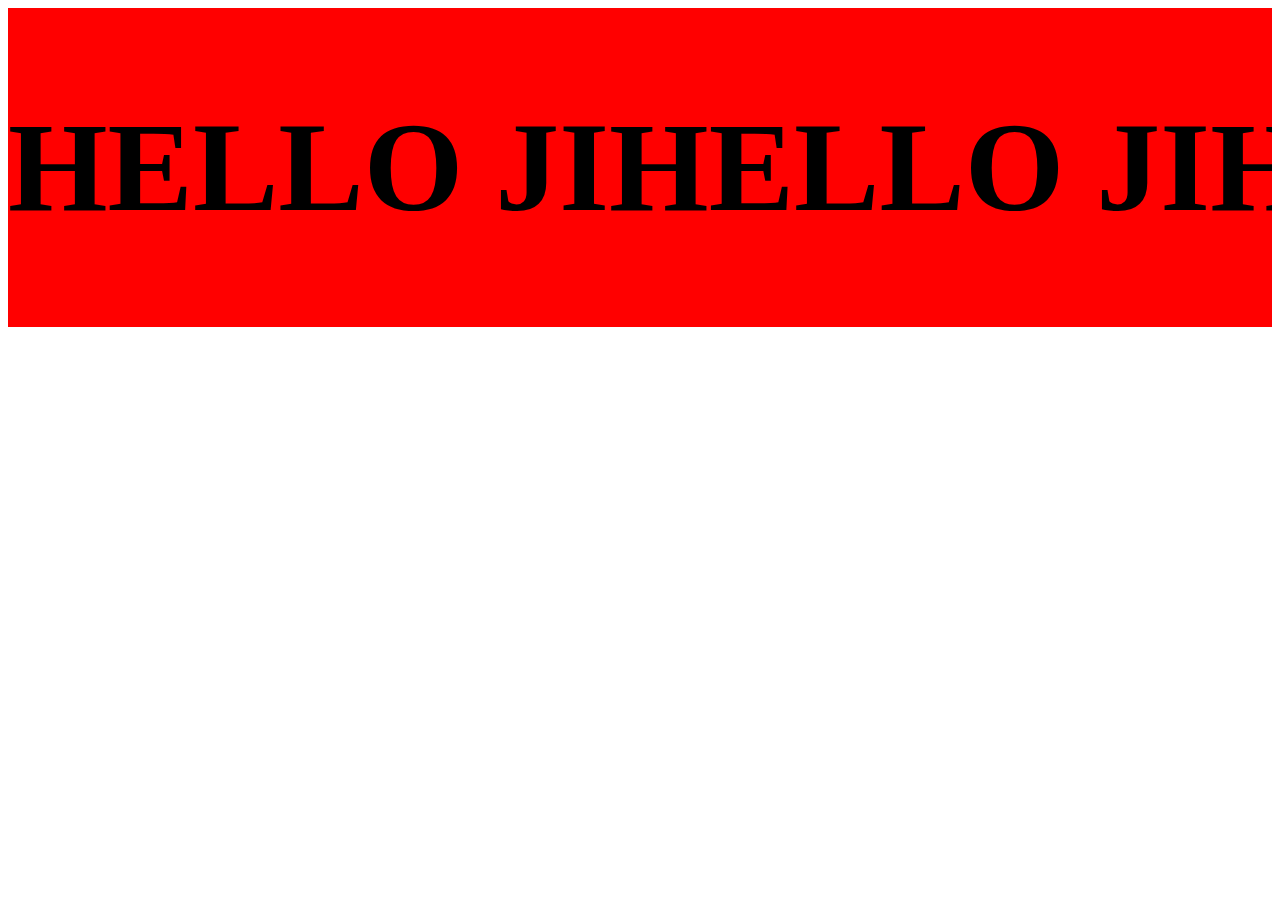
<file: abcd.html>
<!DOCTYPE html>
<html lang="en">
<head>
    <meta charset="UTF-8">
    <meta http-equiv="X-UA-Compatible" content="IE=edge">
    <meta name="viewport" content="width=device-width, initial-scale=1.0">
    <title>Document</title>
    <style>
        .text{
            width: 100%;
            overflow: auto;
            display: flex;
            background-color: red;
        }
        h1{
            white-space: nowrap;
            font-family: "Aeonik";
            text-transform: uppercase;
            font-weight: 900;
            font-size: 10vw;
        }
    </style>
</head>
<body>
    <div class="text">
        <h1>hello ji</h1>
        <h1>hello ji</h1>
        <h1>hello ji</h1>
        <h1>hello ji</h1>
        <h1>hello ji</h1>
        <h1>hello ji</h1>
    </div>
</body>
</html>
</file>
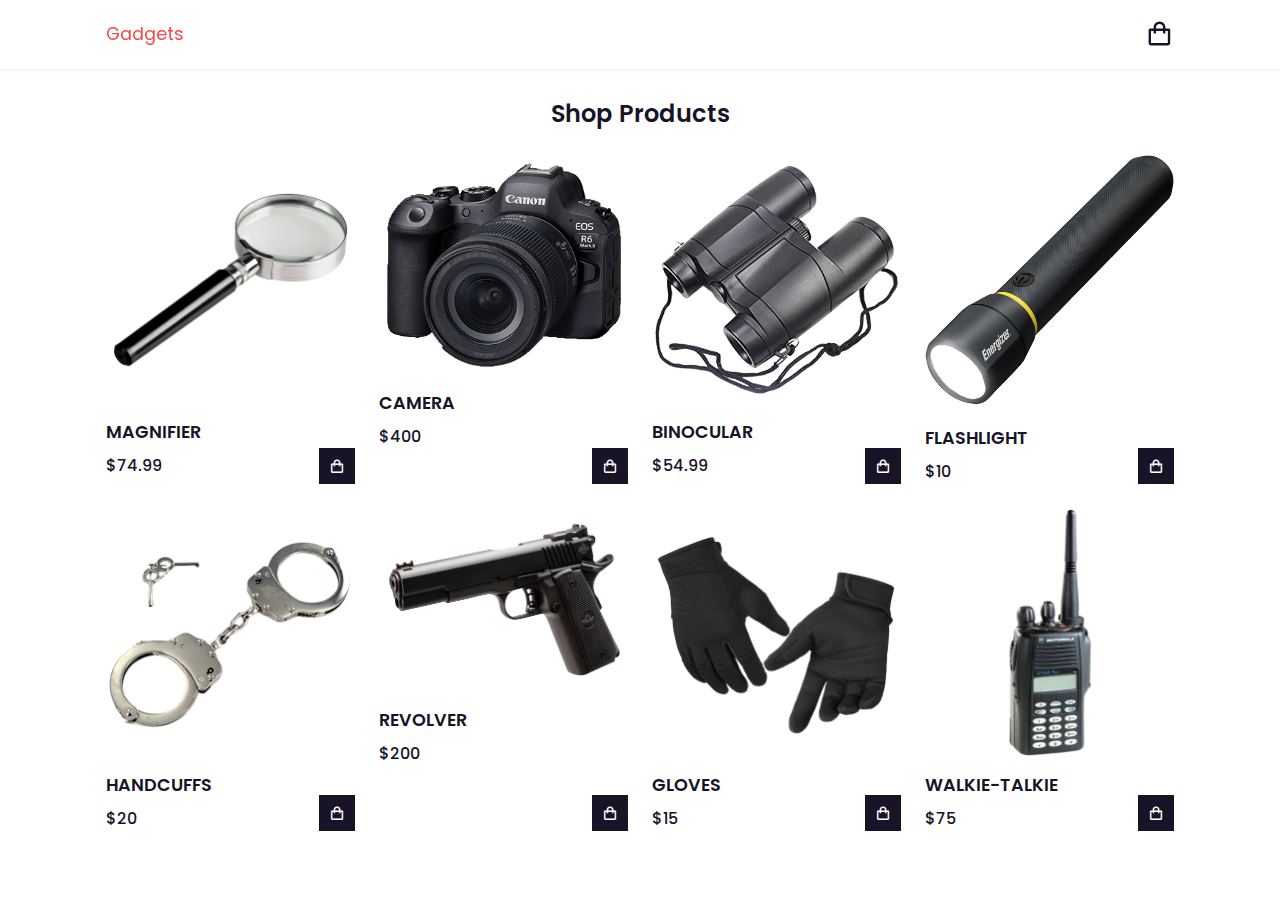
<file: product.html>
<!DOCTYPE html>
<html lang="en">
<head>
    <meta charset="UTF-8">
    <meta http-equiv="X-UA-Compatible" content="IE=edge">
    <meta name="viewport" content="width=device-width, initial-scale=1.0">
    <title>Document</title>
    <link rel="stylesheet" href="product.css">
    <link href='https://unpkg.com/boxicons@2.1.4/css/boxicons.min.css' rel='stylesheet'>
</head>
<body>
    <header>
        <div class="nav container">
            <a href="#" class="logo">Gadgets</a>
            <i class='bx bx-shopping-bag' id="cart-icon"></i>
            <div class="cart">
                 <h2 class="cart-title">Your Cart</h2>
                  <div class="cart-content">
                    <div class="cart-box">
                    <img src="product3.png" alt="" class="cart-img">
                    <div class="detail-box">
                        <div class="cart-product-title">Binocular</div>
                        <div class="cart-price">$54.99</div>
                        <input type="number" value="1" class="cart-quantity">
                    </div>
                    <!- remove cart ->
                    <i class='bx bxs-trash-alt cart-remove'></i>
                </div> 
                 </div>
                 <div class="total">
                    <div class="total-title">Total</div>
                    <div class="total-price">$1</div>
                 </div>
                 <!-- buy btn -->
                 <button type="button" class="btn-buy">Buy Now</button>
                 <!-- cart close -->
                 <i class='bx bx-x' id="close-cart"></i>
            </div>
        </div>
    </header>
    <section class="shop container">
        <h2 class="section-title">Shop Products</h2>
        <div class="shop-content">
            <!-- box1 -->
            <div class="product-box">
                <img src="product1.png" alt="" class="product-img">
                <h2 class="product-title">Magnifier</h2>
                <span class="price">$74.99</span>
                <i class='bx bx-shopping-bag add-cart' ></i>
            </div>
             <!-- box2 -->
            <div class="product-box">
                <img src="product2.png" alt="" class="product-img">
                <h2 class="product-title">Camera</h2>
                <span class="price">$400</span>
                <i class='bx bx-shopping-bag add-cart' ></i>
            </div>
             <!-- box3 -->
            <div class="product-box">
                <img src="product3.png" alt="" class="product-img">
                <h2 class="product-title">Binocular</h2>
                <span class="price">$54.99</span>
                <i class='bx bx-shopping-bag add-cart' ></i>
            </div>
             <!-- box4 -->
            <div class="product-box">
                <img src="product4.png" alt="" class="product-img">
                <h2 class="product-title">FlashLight</h2>
                <span class="price">$10</span>
                <i class='bx bx-shopping-bag add-cart' ></i>
            </div>
             <!-- box5 -->
            <div class="product-box">
                <img src="product5.png" alt="" class="product-img">
                <h2 class="product-title">Handcuffs</h2>
                <span class="price">$20</span>
                <i class='bx bx-shopping-bag add-cart' ></i>
            </div>
             <!-- box6 -->
            <div class="product-box">
                <img src="product6.png" alt="" class="product-img">
                <h2 class="product-title">Revolver</h2>
                <span class="price">$200</span>
                <i class='bx bx-shopping-bag add-cart' ></i>
            </div>
            <!-- box7 -->
            <div class="product-box">
                <img src="product7.png" alt="" class="product-img">
                <h2 class="product-title">Gloves</h2>
                <span class="price">$15</span>
                <i class='bx bx-shopping-bag add-cart' ></i>
            </div>
            <!-- box8 -->
            <div class="product-box">
                <img src="product8.png" alt="" class="product-img">
                <h2 class="product-title">Walkie-Talkie</h2>
                <span class="price">$75</span>
                <i class='bx bx-shopping-bag add-cart' ></i>
            </div>
        </div>
    </section>

    <script src="product.js"></script>
</body>
</html>
</file>
<file: product.css>
@import url('https://fonts.googleapis.com/css2?family=Poppins:wght@400;500;600;700&display=swap');
*{
    font-family: 'Poppins', sans-serif;
    margin: 0;
    padding: 0;
    scroll-padding-top: 2rem;
    scroll-behavior: smooth;
    box-sizing: border-box;
    list-style: none;
    text-decoration: none;
}
:root{
   --main-color:#fd4646;
   --text-color:#171427;
   --bg-color:#ff;
}
img{
    width: 100%;
}
body{
    color: var(--text-color);
}
.container{
    max-width: 1068px;
    margin: auto;
    width: 100%;
}
section{
    padding: 4rem 0 3rem;
}
header{
    position: fixed;
    top: 0;
    left: 0;
    width: 100%;
    background: var(--bg-color);
    box-shadow: 0 1px 4px hsl(0 4% 15% / 10%);
    z-index: 100;
}
.nav{
    display: flex;
    justify-content: space-between;
    align-items: center;
    padding: 20px 0;
}
.logo{
    font-size: 1.1rem;
    color: var(--main-color);
    font-weight: 400;
}
#cart-icon{
    font-size: 1.8rem;
    cursor: pointer;
}
.cart{
  position: fixed;
  top: 0;
  right: -100%;
  width: 360px;
  min-height: 100vh;
  padding: 20px;
  background: #fff;
  box-shadow: -2px 0 4px hsl(0 4% 15% / 10%);
  transition: 0.3s;
}
.cart.active{
 right: 0;
}
.cart-title{
    text-align: center;
    font-size: 1.5rem;
    font-weight: 600;
    margin-top: 2rem;
}
.cart-box{
 display: grid;
 grid-template-columns: 32% 50% 18%;
 align-items: center;
 gap: 1rem;
 margin-top: 1rem;
}
.cart-img{
    width: 100px;
    height: 100px;
    object-fit: contain;
    padding: 10px;
}
.detail-box{
    display: grid;
    row-gap: 0.5rem;
}
.cart-product-title{
    font-size: 1rem;
    text-transform: uppercase;
}
.cart-price{
    font-weight: 500;
}
.cart-quantity{
    border: 1px solid black;
    outline-color: var(--main-color);
    width: 2.4rem;
    text-align: center;
    font-size: 1rem;
}
.cart-remove{
    font-size: 24px;
    color: var(--main-color);
    width: 2.4rem;
    text-align: center;
    font-size: 1rem;
}
.total{
    display: flex;
    justify-content: flex-end;
    margin-top: 1.5rem;
    border-top: 1px solid var(--text-color);
}
.total-title{
    font-size: 1rem;
    font-weight: 600;
}
.total-price{
    margin-left: 0.5rem;
}
.btn-buy{
    display: flex;
    margin: 1.5rem auto 0 auto;
    padding: 12px 20px;
    border: none ;
    background: var(--main-color);
    color: white;
    font-size: 1rem;
    font-weight: 500;
    cursor: pointer;

}
.btn-buy:hover{
    background: var(--text-color);

}
#close-cart{
 position: absolute;
 top: 1rem;
 right: 0.8rem;
 font-size: 2rem;
 color: var(--text-color);
 cursor: pointer;
}
.section-title{
    font-size: 1.5rem;
    font-weight: 600;
    text-align: center;
    margin-bottom: 1.5rem;
}

.shop{
    margin-top: 2rem;
}
.shop-content{
    display: grid;
    grid-template-columns: repeat(auto-fit,minmax(220px, auto));
    gap: 1.5rem;
}
.product-box{
    position: relative;
}
.product-box:hover{
    padding: 10px;
    border: 1px solid var(--text-color);
    transition: 0.4s;
}
.product-img{
    width: 100%;
    height: auto;
    margin-bottom: 0.5rem;
}
.product-title{
    font-size: 1.1rem;
    font-weight: 600;
    text-transform: uppercase;
    margin-bottom: 0.5rem;
}
 .price{
    font-weight: 500;
}
.add-cart{
    position: absolute;
    bottom: 0;
    right: 0;
    background: #171427;
    color: #fff;
    padding: 10px;
    cursor: pointer; 
}
.add-cart:hover{
    background: hsl(249, 32%, 17%);
}
@media(max-width: 1000px){
    .nav{
        padding: 15px;
    }
    section{
        padding: 3rem 0 2rem;
    }
    .container{
        margin: 0 auto;
        width: 90%;
    }
}
</file>
